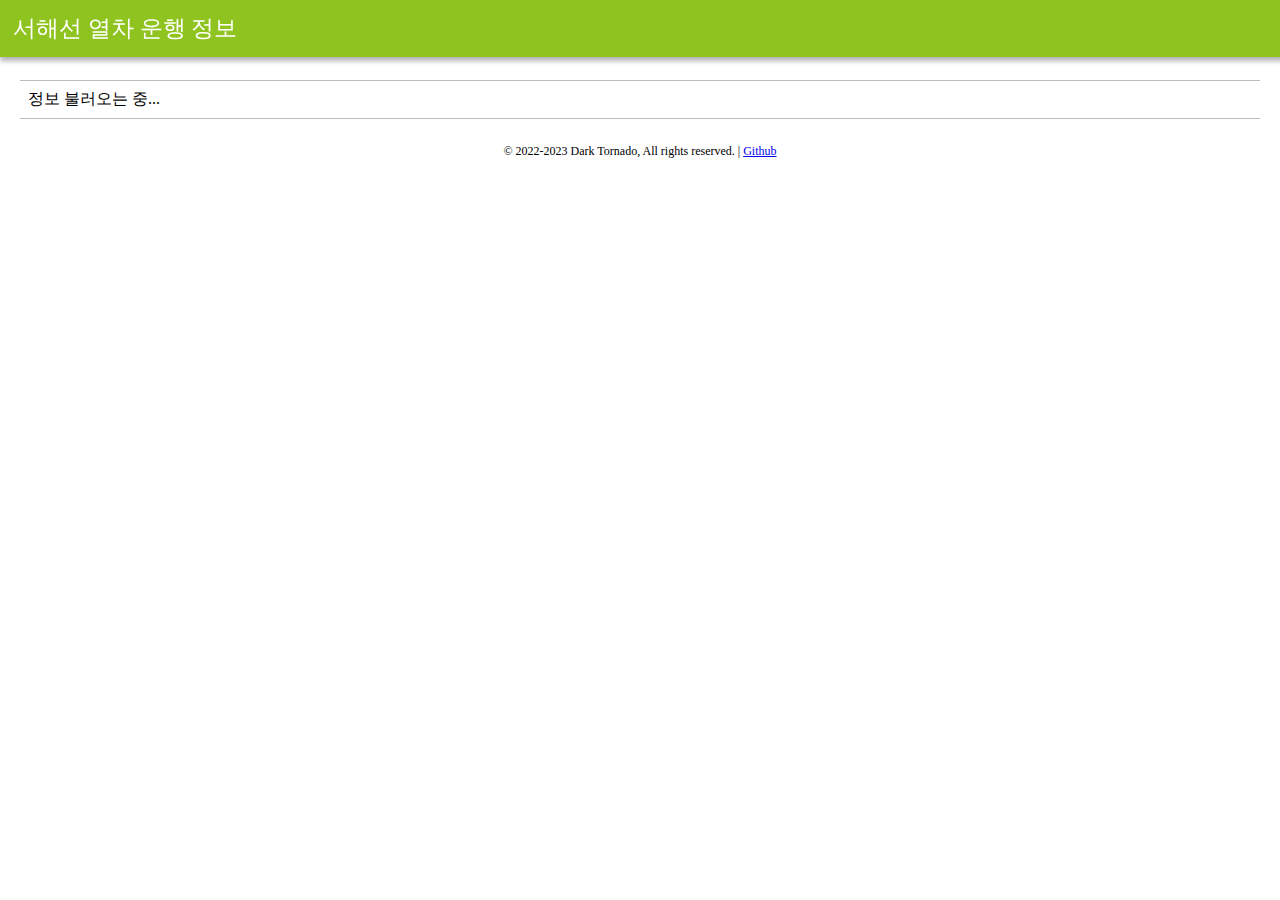
<file: index.html>
<html>
<header>
    <meta charset='utf-8'>
    <meta name='viewport' content='user-scalable=no width=device-width' />
    <title>서해선 열차 운행 정보</title>
    <link rel="stylesheet" type="text/css" href="style.css">
</header>

<body>
    <div class=header>
        서해선 열차 운행 정보
    </div>
    <div class=body>
        <table id='data'>
            <tr>
                <td>
                    정보 불러오는 중...
                </td>
            </tr>
        </table>
    </div>
    <div class=footer>
        <p align=center>© 2022-2023 Dark Tornado, All rights reserved. | <a href="https://github.com/DarkTornado/WestLine">Github</a></p>
    </div>
    <script src='./script.js'></script>
</body>

</html>
</file>
<file: style.css>
body {
    margin: 0px;
}

div.header {
    background: #8FC31F;
    padding: 13px;
    box-shadow: 0px 4px 5px 0px rgba(0, 0, 0, 0.3);
    width: 100%;
    position: fixed;
    color: #FFFFFF;
    font-size: 23px;
}

div.body {
    padding: 80px 20px 20px 20px;
}

div.footer {
    padding: 5px;
    font-size: 12px;
}

table {
    width: 100%;
    color: #000000;
    border-collapse: collapse;
    font-size: 16px;
    border-top: 1px solid #BDBDBD;
    border-bottom: 1px solid #BDBDBD;
}

td {
    padding: 8px;
    border-collapse: collapse;
    border: 0px solid #000000;
}

td.train {
    width: 20px;
    text-align: center;
    color: #E0E0E0;
}

td.line {
    padding: 0px;
    width: 3px;
    background-color: #8FC31F;
}

td.station {
    border-left: 1px solid #BDBDBD;
}

img {
    width: 10px;
}

p {
    margin: 0px;
}
</file>
